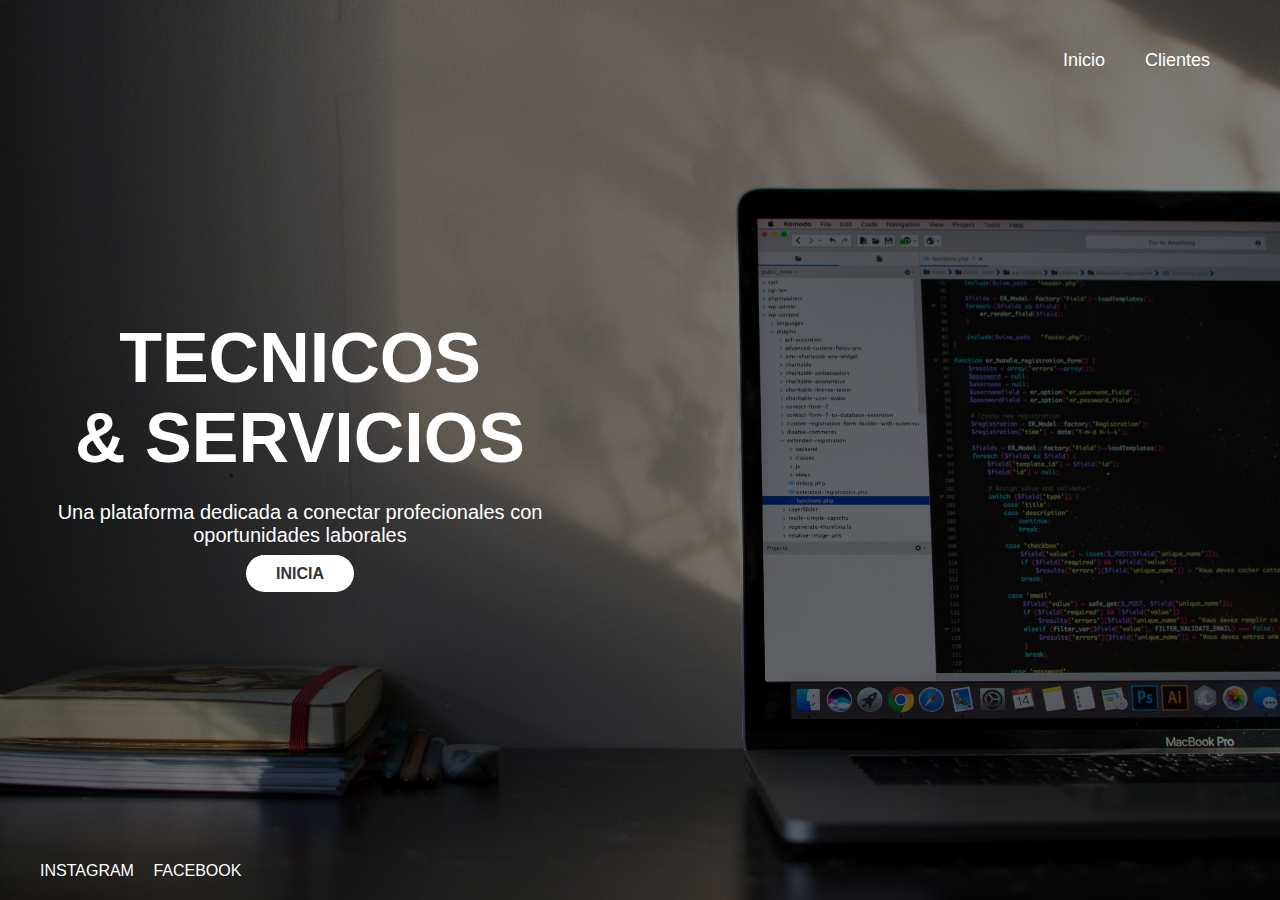
<file: INDEX.HTML>
<!DOCTYPE html>
<html lang="es">
<head>
    <meta charset="UTF-8">
    <meta name="viewport" content="width=device-width, initial-scale=1.0">
    <title>WORKSCOUT</title>
    <link rel="stylesheet" href="STYLE.CSS">
</head>
<body>
    <header>
        <div>
        </div>
        <nav>
            <ul>
                <li><a href="#">Inicio</a></li>
                <li><a  href="#">Clientes</a></li>
                
            </ul>
        </nav>
    </header>

  

    <section class="hero">
        <div class="overlay"></div>
        <div class="content">
            <h1>TECNICOS<Br> & SERVICIOS</h1>
            <p><Br>Una plataforma dedicada a conectar profecionales con oportunidades laborales</p> <Br>
            <a href="Registro.html" class="btn">Inicia</a>
        </div>
    </section>


    <footer>
        <div class="social-media">
            <a href="https://www.instagram.com/brandoguhe/">INSTAGRAM<i class="fab fa-twitter"></i></a>
            <a href="https://www.facebook.com/profile.php?id=100073652557545">FACEBOOK<i class="fab fa-twitter"></i></a> 
        </div>
    </footer>
</body>
</html>
</file>
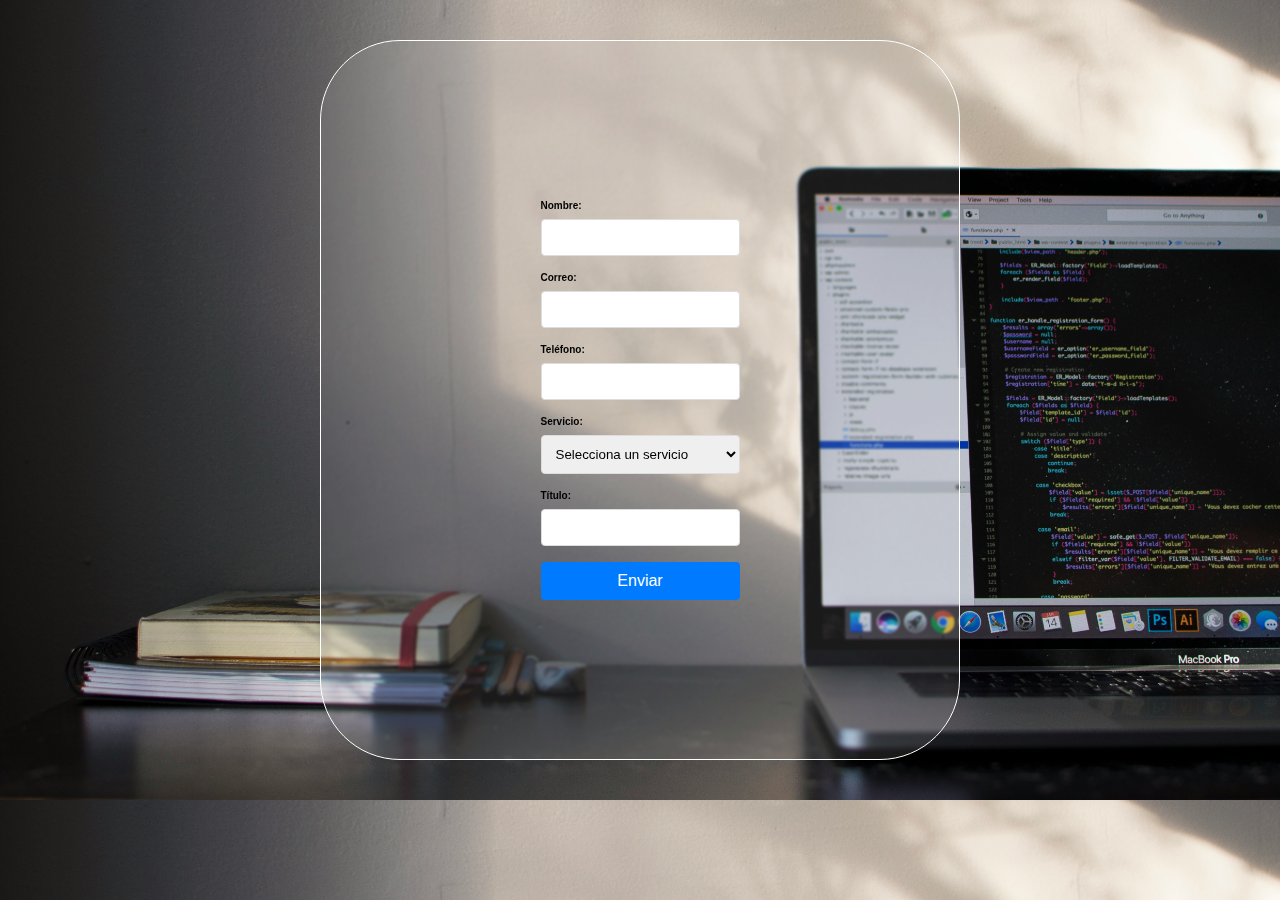
<file: Registro.html>
<!DOCTYPE html>
<html lang="es">
<head>
    <meta charset="UTF-8">
    <meta name="viewport" content="width=device-width, initial-scale=1.0">
    <title>Formulario de Contacto</title>
    <link rel="stylesheet" href="styleRegistro.css">
</head>
<body>
    <div class="container">
        
        <form action="#" method="post">
            <label for="nombre">Nombre:</label>
            <input type="text" id="nombre" name="nombre" required>

            <label for="correo">Correo:</label>
            <input type="email" id="correo" name="correo" required>

            <label for="telefono">Teléfono:</label>
            <input type="tel" id="telefono" name="telefono" required>

            <label for="servicio">Servicio:</label>
            <select id="servicio" name="servicio" required>
                <option value="" disabled selected>Selecciona un servicio</option>
                <option value="consultoria">BELLESA</option>
                <option value="desarrollo">SOPORTE</option>
                <option value="soporte">CONSULTORIA</option>
                <option value="soporte">SALUD</option>
                
            </select>

            <label for="titulo">Título:</label>
            <input type="text" id="titulo" name="titulo" required>

            <button type="submit">Enviar</button>
        </form>
    </div>
</body>
</html>
</file>
<file: STYLE.CSS>
* {
    margin: 0;
    padding: 0;
    box-sizing: border-box;
    font-family: 'Arial', sans-serif;
}

body {
    color: white;
}

header {
    display: flex;
    justify-content: space-between;
    align-items: center;
    padding: 50px 50px;
    position: absolute;
    width: 100%;
    top: 0;
    z-index: 10;
}

header .logo h2 {
    font-size: 20;
}

nav ul {
    display: flex;
    list-style: none;
}

nav ul li {
    margin: 0 20px;
}

nav ul li a {
    color: white;
    text-decoration: none;
    font-size: 18px;
}

.hero {
    height: 100vh;
    background: url(/imagenes/emile-perron-xrVDYZRGdw4-unsplash.jpg) no-repeat center center/cover;
    position:relative;
    display:flex;
    justify-content:left;
    align-items:center;
}

.overlay {
    position: absolute;
    top: 0;
    left: 0;
    width: 100%;
    height: 100%;
    background-color: rgba(0, 0, 0, 0.5);
}

.hero .content {
    position: relative;
    text-align: center;
    z-index: 1;
}

.hero h1 {
    font-size: 70px;
    font-weight: bold;
    margin left: 10px;;

}

.hero p {
    font-size: 20px;
    margin left: 10px;px;
    max-width: 600px;
}

.btn {
    padding: 10px 30px;
    background-color: white;
    color: #333;
    text-transform: uppercase;
    font-weight: bold;
    border-radius: 20px;
    text-decoration:none;
}

footer {
    position:absolute;
    bottom: 20px;
    left: 40px;
}

footer .social-media a {

    margin-right: 15px;
    font-size: 16px;
    color: white;
    text-decoration:none;
}
</file>
<file: styleRegistro.css>
html{
    font-size: 62.5% ;
    font-family: "Poppins", sans-serif;
    scrollbar-width: none;
}

*{
    margin:0;
    padding: 0;
    box-sizing: border-box;
}


body{
    display: flex;
    align-items: center;
    justify-content: center;
    padding: 1rem;
    background-image: url(imagenes/emile-perron-xrVDYZRGdw4-unsplash.jpg);
    height: 80rem;
    background-size: cover;
    background-position: center;
}

cssbody {
    font-family: Arial, sans-serif;
    background-color: #fff;
    display: flex;
    justify-content: center;
    align-items: center;
    height: 100vh;
    margin: 0;
}

.container { 
    height: 80vh;
    width: 50vw;
    border-radius: 80px;
    display: flex;
    justify-content:center ;
    align-items: center;
    padding: 1rem;
    transition: all 1.8s;
    background-color: rgba(255, 255, 255, 0.1);
    border: 1px solid white;
    backdrop-filter: blur(0.8px);
}



form {
    display: flex;
    flex-direction: column;
}

label {
    margin-bottom: 8px;
    font-weight: bold;
}

input, select {
    padding: 10px;
    margin-bottom: 16px;
    border: 1px solid #ddd;
    border-radius: 4px;
}

button {
    padding: 10px;
    background-color: #007bff;
    color: #fff;
    border: none;
    border-radius: 4px;
    font-size: 16px;
    cursor: pointer;
}

button:hover {
    background-color: #0056b3;
}
</file>
